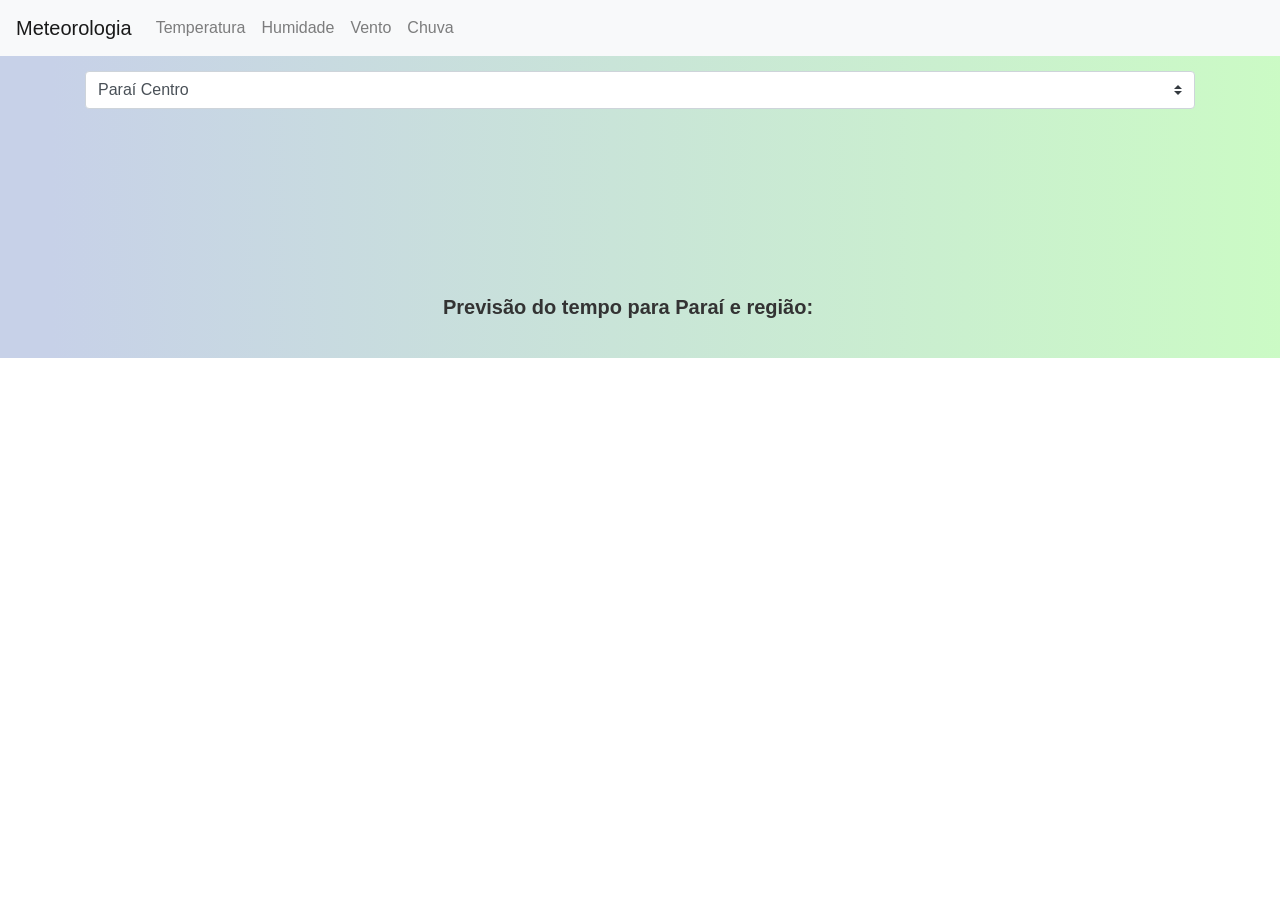
<file: index.html>
<!doctype html>
<html lang="en">

<head>
    <!-- Required meta tags -->
    <meta charset="utf-8">
    <meta name="viewport" content="width=device-width, initial-scale=1, shrink-to-fit=no">

    <!-- Bootstrap CSS -->
    <link rel="stylesheet" href="https://cdn.jsdelivr.net/npm/bootstrap@4.5.3/dist/css/bootstrap.min.css"
        integrity="sha384-TX8t27EcRE3e/ihU7zmQxVncDAy5uIKz4rEkgIXeMed4M0jlfIDPvg6uqKI2xXr2" crossorigin="anonymous">
    <link rel="stylesheet" href="./css/styles.css">
    <link rel="icon" href="./assets/img/weather-icon.png">
    <title>Meteorologia</title>
</head>

<body>
    <nav class="navbar navbar-expand-lg navbar-light bg-light">
        <a class="navbar-brand" href="#">Meteorologia</a>
        <button class="navbar-toggler" type="button" data-toggle="collapse" data-target="#navbarSupportedContent"
            aria-controls="navbarSupportedContent" aria-expanded="false" aria-label="Toggle navigation">
            <span class="navbar-toggler-icon"></span>
        </button>
        <div class="collapse navbar-collapse" id="navbarSupportedContent">

            <ul class="navbar-nav mr-auto">

                <li class="nav-item">
                    <a class="nav-link" id="temp" href="#">Temperatura <span class="sr-only">(current)</span></a>
                </li>
                <li class="nav-item">
                    <a class="nav-link" id="humidade" href="#">Humidade <span class="sr-only">(current)</span></a>
                </li>
                <li class="nav-item">
                    <a class="nav-link" id="vento" id="humidade" href="#">Vento <span
                            class="sr-only">(current)</span></a>
                </li>
                <li class="nav-item">
                    <a class="nav-link" id="chuva" href="#">Chuva <span class="sr-only">(current)</span></a>
                </li>
                <li class="nav-item">
                </li>
            </ul>
            <div class="col-md-8" id="tempTable">
                <div class="table1" id="table1"></div>
            </div>
        </div>


    </nav>



    <div class="fundo">
        <div class="container">
            <div class="row">
                <div class="col-md-12">
                    <div class="input-group cidade">
                        <select class="custom-select" id="inputGroupSelect04">
                            <option value="IPARA21" selected>Paraí Centro</option>
                            <option value="INOVAB3">Nova Bassano - C. Carreiro</option>
                            <option value="IMARAU8">Marau</option>
                            <option value="IPONTO3">Passo Fundo - Pontão</option>
                            <option value="ILAGOAVE3">Lagoa Vermelha</option>
                            <option value="IRIOGRAN31">Antônio Prado</option>
                            <option value="ICOTIP1">Cotiporã</option>
                            <option value="IPORTO115">Porto Alegre</option>
                            <option value="ICAXIASD4">Caxias do Sul - Aeroporto</option>
                        </select>
                    </div>
                </div>



                <div class="col-md-4">
                    <p class="temperaturaAgora"></p>
                    <p class="data"></p>
                </div>
                <div class="col-md-4 center">
                    <canvas id="gauge"></canvas>
                    <div id="preview-textfield"></div>
                </div>

                <div class="col-md-4">
                    <h5 class="hum"></h5>
                    <h5 class="press"></h5>
                    <h5 class="dir"></h5>
                    <h5 class="vel"></h5>
                    <h5 class="raj"></h5>
                    <h5 class="precip"></h5>
                </div>
            </div>
        </div>

    </div>

    <div class="fundo">
        <div class="container">
            <div class="row">
                <h3 class="aga3">Previsão do tempo para Paraí e região:</h3>
                <div class="col-md-12 tabela11"  id="forecastTable">
                    
                </div>
            </div>
        </div>
    </div>






    
   
    <script src="./css/gauge.js-gh-pages/dist/gauge.js"></script>
    <script src='./js/weather.js'></script>
    <script src="https://code.jquery.com/jquery-3.5.1.slim.min.js"
        integrity="sha384-DfXdz2htPH0lsSSs5nCTpuj/zy4C+OGpamoFVy38MVBnE+IbbVYUew+OrCXaRkfj"
        crossorigin="anonymous"></script>
    <script src="https://cdn.jsdelivr.net/npm/bootstrap@4.5.3/dist/js/bootstrap.bundle.min.js"
        integrity="sha384-ho+j7jyWK8fNQe+A12Hb8AhRq26LrZ/JpcUGGOn+Y7RsweNrtN/tE3MoK7ZeZDyx"
        crossorigin="anonymous"></script>

</body>

</html>
</file>
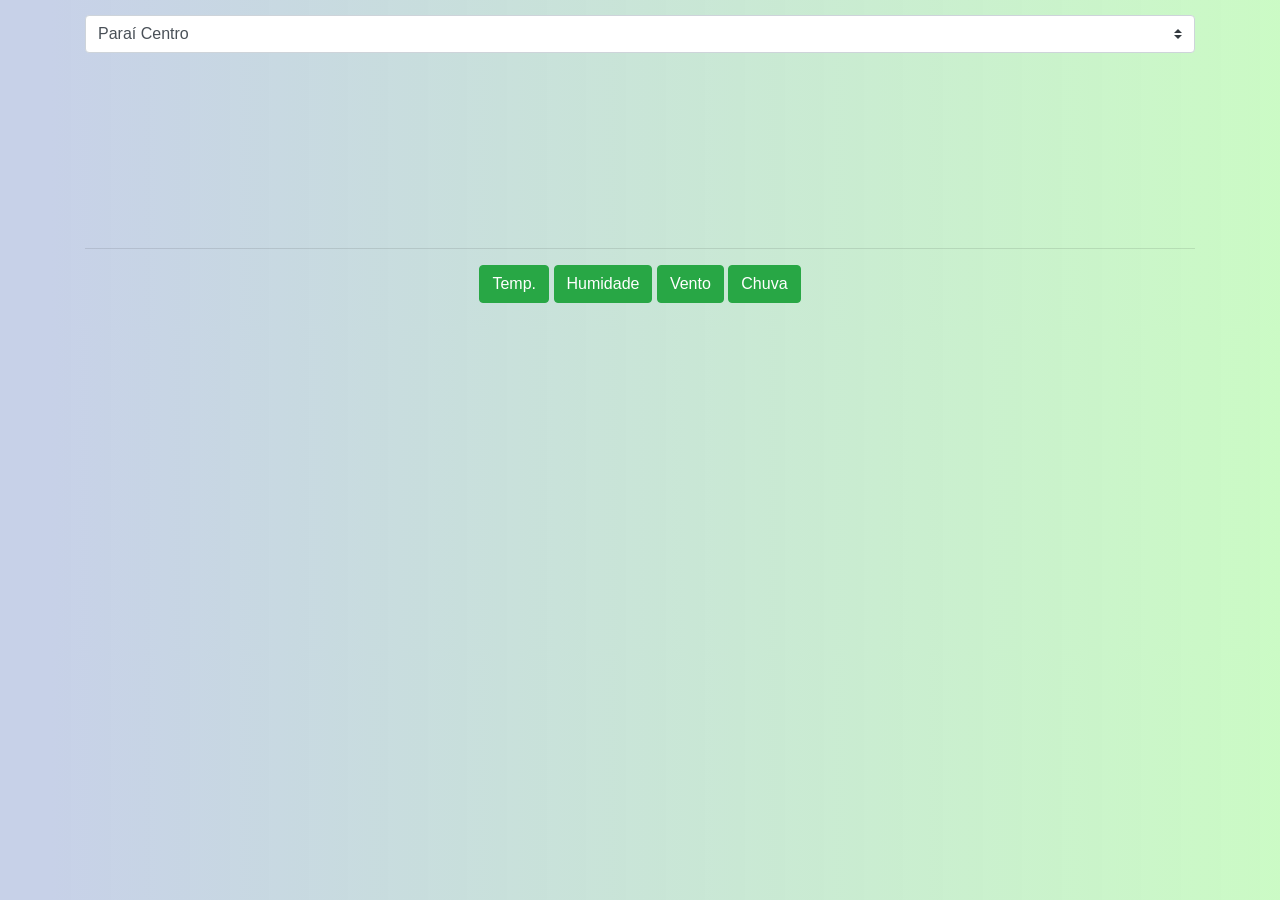
<file: indexOLD.html>
<!DOCTYPE html>
<html lang="pt-BR">

<head>
    <meta charset="UTF-8">
    <meta name="viewport" content="width=device-width, initial-scale=1.0">
    <link rel="stylesheet" href="https://cdn.jsdelivr.net/npm/bootstrap@4.5.3/dist/css/bootstrap.min.css"
        integrity="sha384-TX8t27EcRE3e/ihU7zmQxVncDAy5uIKz4rEkgIXeMed4M0jlfIDPvg6uqKI2xXr2" crossorigin="anonymous">
    <link rel="stylesheet" href="./css/styles.css">
    <link rel="icon" href="./assets/img/weather-icon.png">
    <title>Meteorologia em Paraí - RS</title>
</head>

<body class="fundo">
    <div class="container">
        <div class="row">
            <div class="col-md bloco1">
                <div class="input-group cidade">
                    <select class="custom-select" id="inputGroupSelect04">
                      <option value="IPARA21" selected>Paraí Centro</option>
                      <option value="INOVAB3">Nova Bassano - C. Carreiro</option>
                      <option value="IMARAU8">Marau</option>
                      <option value="IPONTO3">Passo Fundo - Pontão</option>
                      <option value="ILAGOAVE3">Lagoa Vermelha</option>
                      <option value="IRIOGRAN31">Antônio Prado</option>
                      <option value="ICOTIP1">Cotiporã</option>
                      <option value="IPORTO115">Porto Alegre</option>
                      <option value="ICAXIASD4">Caxias do Sul - Aeroporto</option>
                    </select>
                </div>
               <div>
                <p class="temperaturaAgora"></p>
                
               </div>
                <div class="col-md meter">
                    <canvas id="gauge"></canvas>
                    <div id="preview-textfield"></div>
                    <p class="data"></p>
                </div>
                <div class="col-md center">
                    <h5 class="hum"></h5>
                    <h5 class="press"></h5>
                    <h5 class="dir"></h5>
                    <h5 class="vel"></h5>
                    <h5 class="raj"></h5>
                    <h5 class="precip"></h5>
                </div>
                <hr>
                <div class="center">
                    <button type="button" id="temp" class="btn btn-success">Temp.</button>
                    <button type="button" id="humidade" class="btn btn-success">Humidade</button>
                    <button type="button" id="vento" class="btn btn-success">Vento</button>
                    <button type="button" id="chuva" class="btn btn-success">Chuva</button>
                </div>
                <br>

                <div id="tempTable">
                    <div class="table1" id="table1"></div>
                </div>

            </div>
        </div> 
    </div>
    <script src="./css/gauge.js-gh-pages/dist/gauge.js"></script>
    <script src='./js/weather.js'></script>
</body>

</html>
</file>
<file: css/styles.css>
@import url('https://fonts.googleapis.com/css2?family=Frijole&family=Suez+One&display=swap');

.fundo{
  background: rgb(199,209,232);
  background: linear-gradient(90deg, rgba(199,209,232,1) 4%, rgba(196,250,189,0.87718837535014) 100%);
}

.center {
  width: max-content;
  margin-left: auto;
  margin-right: auto;

}

.aga3{
  width: max-content;
  margin-left: auto;
  margin-right: auto;
  margin-top: 0px;
  margin-bottom: 0px;
  font-weight: bold;
}

.tabela11{
margin-bottom: 25px;

}

.jmb {
  margin-top: 10px;
  margin-bottom: 10px;
  margin-left: auto;
  margin-right: auto;
  
}

.cidade{
  padding-top: 15px;
  padding-bottom: 15px;
  text-align: center;
  color: rgb(59, 57, 57);
  font-weight: bold;
  margin-left: auto;
  margin-right: auto;
  margin-top: 0px;
  margin-bottom: 0px;
}

.meter{
  text-align: center;
    color: rgb(59, 57, 57);
    font-weight: bold;
    margin-top: 1px;
    margin-left: 5px;
    padding-left: auto;
    padding-right: 20px;
    padding-top: 1px;
    padding-bottom: 1px;
}

.temperaturaAgora {
    text-align: center;
    color: rgb(36, 35, 35);
    font-weight: bold;
    margin-top: 1px;
    margin-bottom: 1px;
    margin-left: auto;
    padding-left: 20px;
    padding-right: 20px;
    padding-top: 1px;
    font-size: 48pt;
    }

.data{
    text-align: center;
    color: rgb(59, 57, 57);
    font-weight: bold;
    padding-top: 1px;
    padding-bottom: 1px;
    margin-top: 0px;
    margin-bottom: 0px;
}


html, body {
    margin: 0;
  }
  html {
   /*  background: url(bg.png); */
  }
  body {
    color: #333;
    font-family: Helvetica, Arial, sans-serif;
    font-size: 16px;
  }
  ul {
    padding: 0 0 0 20px;
  }
  #content {
    width: 75%;
    max-width: 800px;
    line-height: 1.4em;
    margin: 0 50px 50px 100px;
    text-shadow: 0px 1px 0px #fff;
  }
  #footer {
    background: #202020;
    overflow: hidden;
    color: #888;
    font-size: 12px;
    padding: 20px 0 100px 50px;
    position: relative;
  }
  #footer:before {
    content: '';
    display: block;
    box-shadow: 0 0 10px #000;
    height: 10px;
    position: absolute;
    left: 0;
    top: -10px;
    width: 100%;
  }
  #footer a.github {
     background: url(github.gif) no-repeat;
     width: 68px;
     height: 30px;
     text-indent: -999em;
     position: absolute;
     bottom: 30px;
     right: 30px;
  }
  .subDivisions {
    background-color: rgba(255,255,255,0.2);
    padding: 0.2em;
    box-shadow: 0 2px 5px rgba(0,0,0,0.1);
  }
  
  .subDivisions label {
    width: 150px !important;
  }
  .subDivisions > span.fd-slider {
    width: 80px !important;
  }
  .subDivisions > input {
    width: 80px !important;
  }
  a {
    color: #333;
  }
  a:hover {
    color: #000;
  }
  pre {
    text-shadow: none;
    font-size: 14px;
    line-height: 18px;
    margin: 0 0 30px 0;
  }
  label {
    display: inline-block;
    width: 440px;
    font-size: 14px;
    vertical-align: top;
  }
  .opts label {
    line-height: 25px;
    width: 80px;
  }
  span.fd-slider {
    vertical-align: top;
    display: inline-block;
    width: 150px;
  }
  #logo {
    position: relative;
    height: 300px;
    margin-left: 100px;
  }
  #logo h2{
    font-size: 19px; position: absolute;
    top: -25px; 
  }
  h1, h2, h3, #download a {
    font-family: 'Amaranth', sans-serif;
    font-size: 20px;
    font-weight: normal;
    padding: 14px 24px;
    margin-right: 10px;
    -webkit-border-radius: 6px;
    -moz-border-radius: 6px;
    border-radius: 6px;
  }
  h1 {
    font-size: 200px;
    position: absolute;
    text-shadow: 0px 1px 0px #fff;
    margin: 0; font-weight: 700;
    padding: 0; top: 90px;
  }
  h2 {
    font-size: 28px; line-height: auto;
    margin: 45px 0 2px 0; padding-left: 0;
  }
  h3 {
    margin: 35px 0 10px 0; padding-left: 0;
  }
  #mask {
    position: absolute;
    top: 0;
    left: 0;
    /* background: url(bg.png) -100px 0; */
    width: 240px;
    height: 85px;
  }
  #dot {
    position: absolute;
    left: 198px;
    top: 42px;
    width: 46px;
    height: 46px;
  }
  #ribbon {
    position: absolute;
    top: 0;
    right: 0;
    width: 149px;
    height: 149px;
    /* background:url(ribbon.png); */
    _background: none;
    _filter:progid:DXImageTransform.Microsoft.AlphaImageLoader(src=ribbon.png);
  }
  
  #preview {
    background: #f9f9f9; position: relative;
    color: #fff;
    float: left;
    width: 380px;
    height: 320px;
    margin: 0 20px 20px 0;
    -webkit-border-radius: 10px;
    -moz-border-radius: 10px;
    border-radius: 10px;
    clear: both;
  }
  #canvas-preview{
    width: 380px; top: 100px;
    position: relative;
  }
  #preview-textfield{
    position: absolute; top: 65px; left: 0; right: 0;
    text-align: center; font-size: 2em; font-weight: bold;
    color: black; font-family: 'Amaranth', sans-serif;
  }
  .reset {
    top: 65px !important; 
    font-size: 2em;
  }
  .donut #preview-textfield{
    top: 180px; font-size: 1.3em;
  }
  .donut #opts-donut{
    display: block;
  }
  .gauge #opts-gauge{
    display: block;
  }
  #opts-gauge, #opts-donut{
    display: none;
  }
  #demo {
    clear: both;
  }
  #demo form {
    width: 250px;
    float: left;
  }
  
  a.button {
    display: inline-block;
    background: #56ba4a;
    border: 3px solid #59a24f;
    color: #fff;
    border-radius: 5px;
    font-family: 'Amaranth', sans-serif;
    font-size: 24px;
    padding: 10px 30px;
    text-decoration: none;
    text-shadow: 1px 1px 1px #59a24f;
    box-shadow: 2px 2px 4px rgba(0,0,0,0.2);
    margin: 10px 20px 0 0;
    -webkit-transition: all 0.25s ease;
  }
  a.button:hover {
    background: #2f8325;
    box-shadow: none;
  }
  #contact img {
    float: left;
    border: 3px solid #eee;
    box-shadow: 0px 2px 3px rgba(0,0,0,0.2);
    margin: 0 16px 50px 0;
  }
  #type-select{
    margin: 0; padding: 0;
  }
  #type-select li{
    list-style: none; float: left; display: block;
    bottom: -20px; position: relative; padding-bottom: 20px; border-radius: 5px;
    /*background-image: linear-gradient(bottom, #FFFFFF 10px, #EEEEEE 82%);*/
    background-image: -webkit-linear-gradient(top, #EEEEEE, #FFFFFF);
    background-position: 0 55px; cursor: pointer;
    background-color: white;
  }
  #type-select li+li{
    margin-left: 20px;
  }
  #type-select li.active{
    cursor: default;
  }
  #type-select li.active, #type-select li:hover{
    /*background-image: -webkit-linear-gradient(top, #FFFFFF 12%, #F9F9F9 72%);*/
    background-position: 0 0; 
    -webkit-transition: all .1s linear;
  }
  #select-2{
    position: relative; top: 8px;
  }
  .opts{
    float: left; margin-top: -60px;
  }
  .opts h4{
    margin-top: -30px; margin-bottom: 10px;
  }
  input.color{
    width: 142px;
  }
  .fd-slider-disabled{
    opacity: 0.5;
  }
  #strike-it{
    position: absolute; left: 500px;
    -moz-user-select: -moz-none;
    -khtml-user-select: none;
    -webkit-user-select: none;
    -o-user-select: none;
    user-select: none;
    background: url(strike.png);
    width: 347px; height: 248px;
  }
  #its-coffee{
    font-family: 'Just Another Hand', cursive; color: red;
    font-size: 220px; position: absolute; left: 600px; top: 220px;
    -webkit-transform: rotate(-20deg);
    -moz-transform: rotate(-20deg);
    -ms-transform: rotate(-20deg);
    -o-transform: rotate(-20deg);
    text-shadow: rgba(0, 0, 0, 0.2) 1px 1px 0;
  }
  input[disabled] {
    opacity: 0.5;
  }

  table {
    border: 1px #c0c0c0 solid;
    width: 100%;
    
   
  }
  table th {
    background-color: rgb(250, 238, 78);
    color: black;
    text-align: center;
    border-bottom: 1px solid #ddd;
    border-left: 1px solid #ddd;
  }
  table td {
    background-color: #f0f0f0;
    color: #0c0c0c;
    text-align: center;
    border-bottom: 1px solid #ddd;
    border-left: 1px solid #ddd;
    
  }

  .table1{
    background-color: #ac2323;
    color: #0c0c0c;
    text-align: center;
    

  }
</file>
